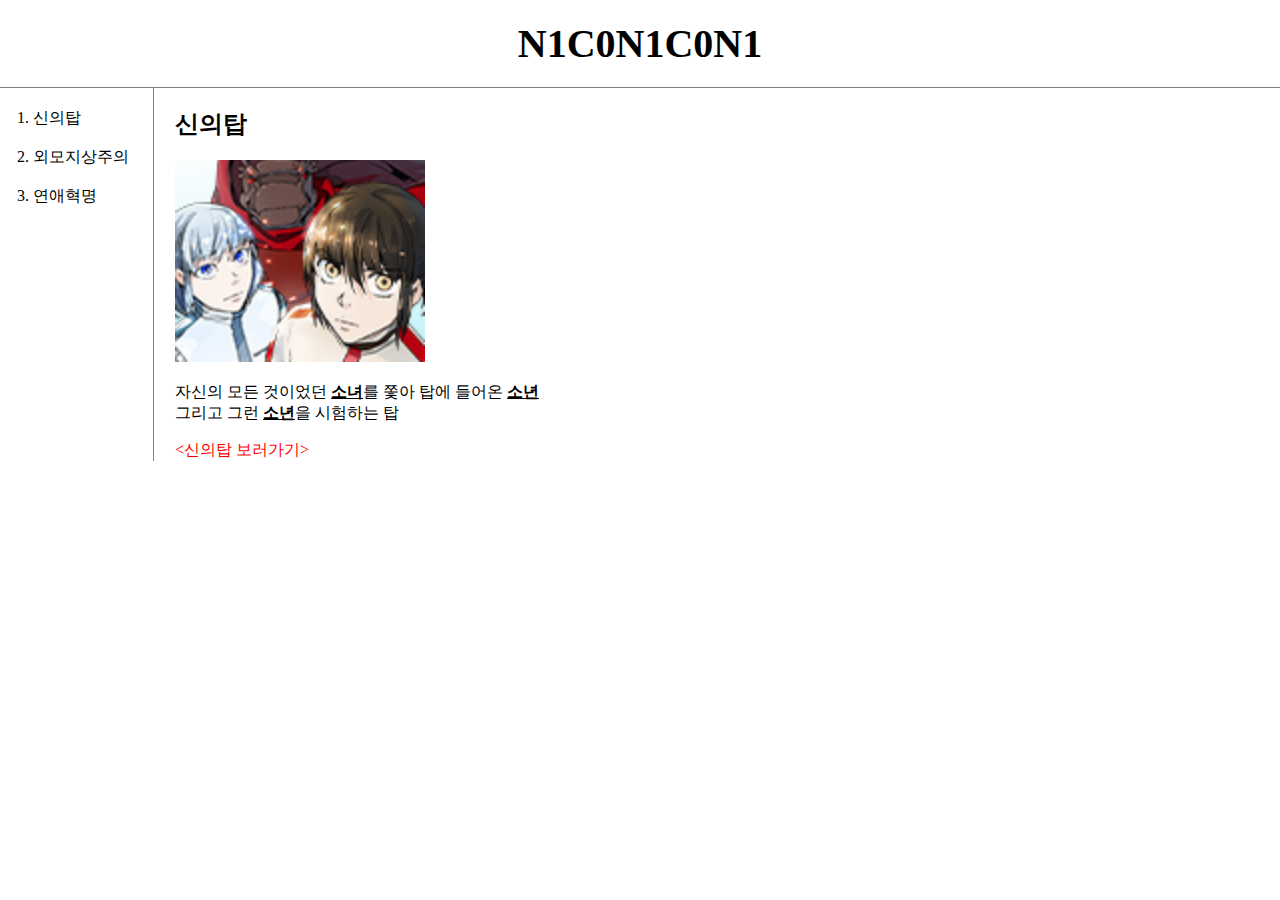
<file: index.html>
<!DOCTYPE html>
<html >
  <head>
    <meta charset="utf-8">
    <title>N1C0N1C0N1</title>
    <!-- Global site tag (gtag.js) - Google Analytics -->
<script async src="https://www.googletagmanager.com/gtag/js?id=G-HJE8MBSW4X"></script>
<script>
  window.dataLayer = window.dataLayer || [];
  function gtag(){dataLayer.push(arguments);}
  gtag('js', new Date());

  gtag('config', 'G-HJE8MBSW4X');
</script>
<link rel="stylesheet" href="style.css">

  </head>

  <body>
    <h1><a href="index.html">N1C0N1C0N1</a></h1>
    <div id="grid">
  <ol>

      <li><a href="1.html">신의탑</a></li><br>
      <li><a href="2.html">외모지상주의</a></li><br>
      <li><a href="3.html">연애혁명 </a></li>
    </ol>
    <div id="article">
    <h2>신의탑</h2>
<img src="13.jpg" width="250">
    <p>자신의 모든 것이었던 <strong><u>소녀</u></strong>를 쫓아 탑에 들어온 <strong><u>소년</u></strong> <br>
그리고 그런 <strong><u>소년</u></strong>을 시험하는 탑</p>

<a class="a1" href="https://comic.naver.com/webtoon/list?titleId=183559" target="_blank" title="신의탑"><신의탑 보러가기></a>

</div>
  </body>
</html>
</file>
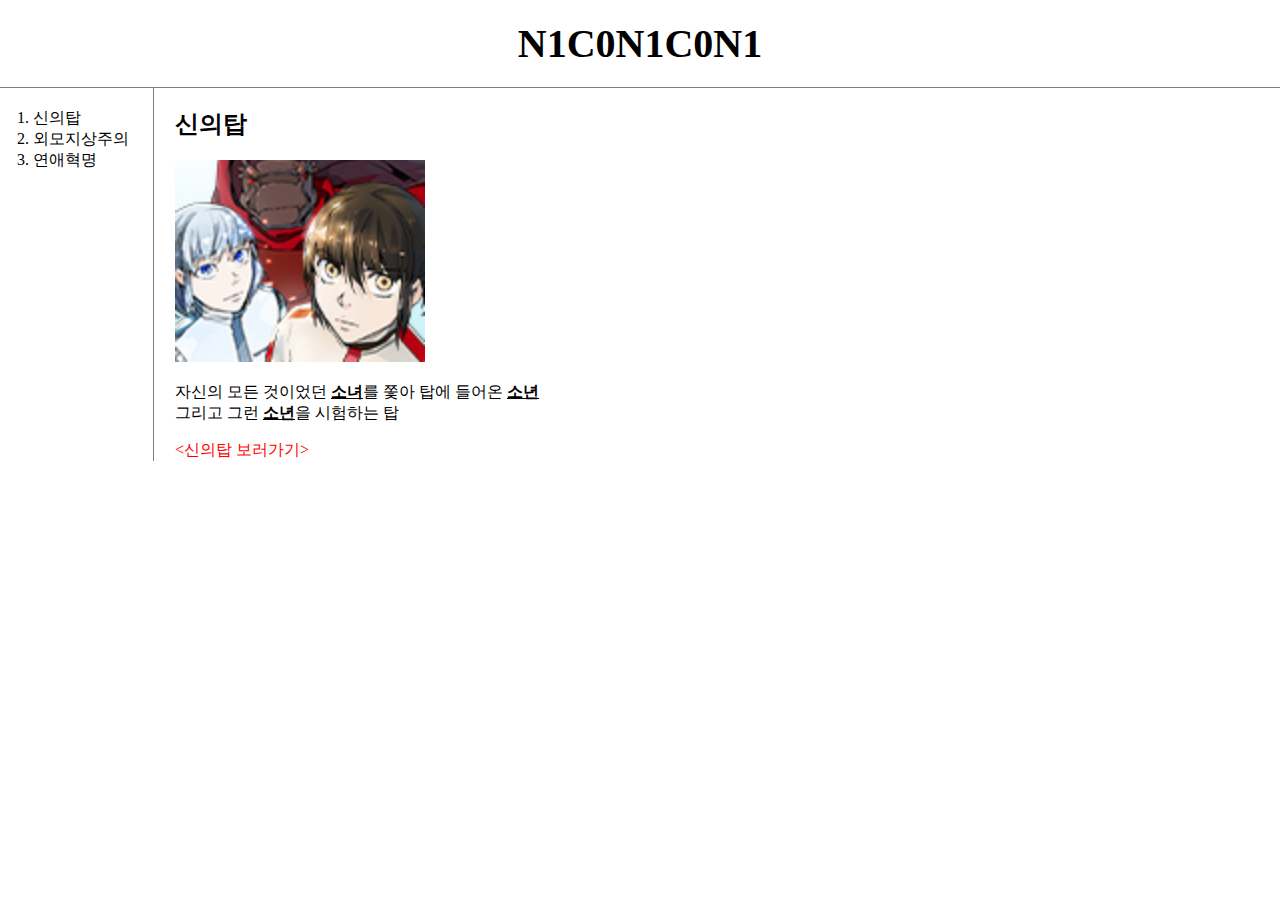
<file: 1.html>
<!DOCTYPE html>
<html >
  <head>
    <meta charset="utf-8">
    <title>N1C0N1C0N1</title>
    <!-- Global site tag (gtag.js) - Google Analytics -->
<script async src="https://www.googletagmanager.com/gtag/js?id=G-HJE8MBSW4X"></script>
<script>
  window.dataLayer = window.dataLayer || [];
  function gtag(){dataLayer.push(arguments);}
  gtag('js', new Date());

  gtag('config', 'G-HJE8MBSW4X');
</script>
<link rel="stylesheet" href="style.css">

  </head>

  <body>
    <h1><a href="index.html">N1C0N1C0N1</a></h1>
    <div id="grid">
  <ol>

      <li><a href="1.html">신의탑</a></li>
      <li><a href="2.html">외모지상주의</a></li>
      <li><a href="3.html">연애혁명 </a></li>
    </ol>
    <div id="article">
    <h2>신의탑</h2>
<img src="13.jpg" width="250">
    <p>자신의 모든 것이었던 <strong><u>소녀</u></strong>를 쫓아 탑에 들어온 <strong><u>소년</u></strong> <br>
그리고 그런 <strong><u>소년</u></strong>을 시험하는 탑</p>

<a class="a1" href="https://comic.naver.com/webtoon/list?titleId=183559" target="_blank" title="신의탑"><신의탑 보러가기></a>

</div>
  </body>
</html>
</file>
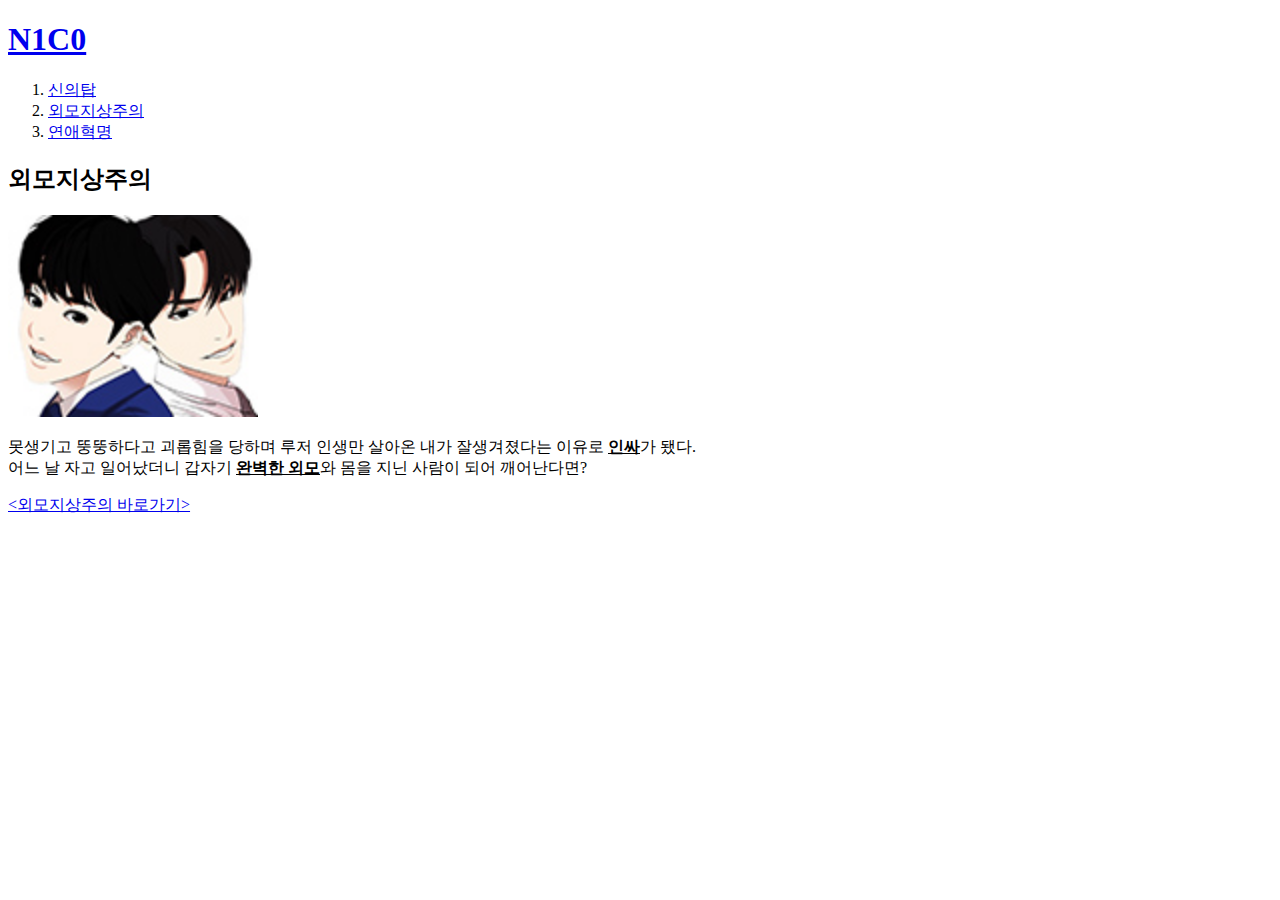
<file: 2.html>
<!DOCTYPE html>
<html >
  <head>
    <meta charset="utf-8">
    <title>N1C0</title>
  </head>
  <body>
    <h1><a href="index.html">N1C0</a></h1>
    <ol>
      <li><a href="1.html">신의탑</a></li>
      <li><a href="2.html">외모지상주의</a></li>
      <li><a href="3.html">연애혁명 </a></li>
    </ol>
    <h2>외모지상주의</h2>
<img src="14.jpg" width="250">
    <p>못생기고 뚱뚱하다고 괴롭힘을 당하며 루저 인생만 살아온 내가 잘생겨졌다는 이유로 <strong><u>인싸</u></strong>가 됐다.<br>

어느 날 자고 일어났더니 갑자기 <strong><u>완벽한 외모</u></strong>와 몸을 지닌 사람이 되어 깨어난다면?</p>

<a href="https://comic.naver.com/webtoon/list?titleId=641253" target="_blank" title="외모지상주의"><외모지상주의 바로가기></a>


  </body>
</html>
</file>
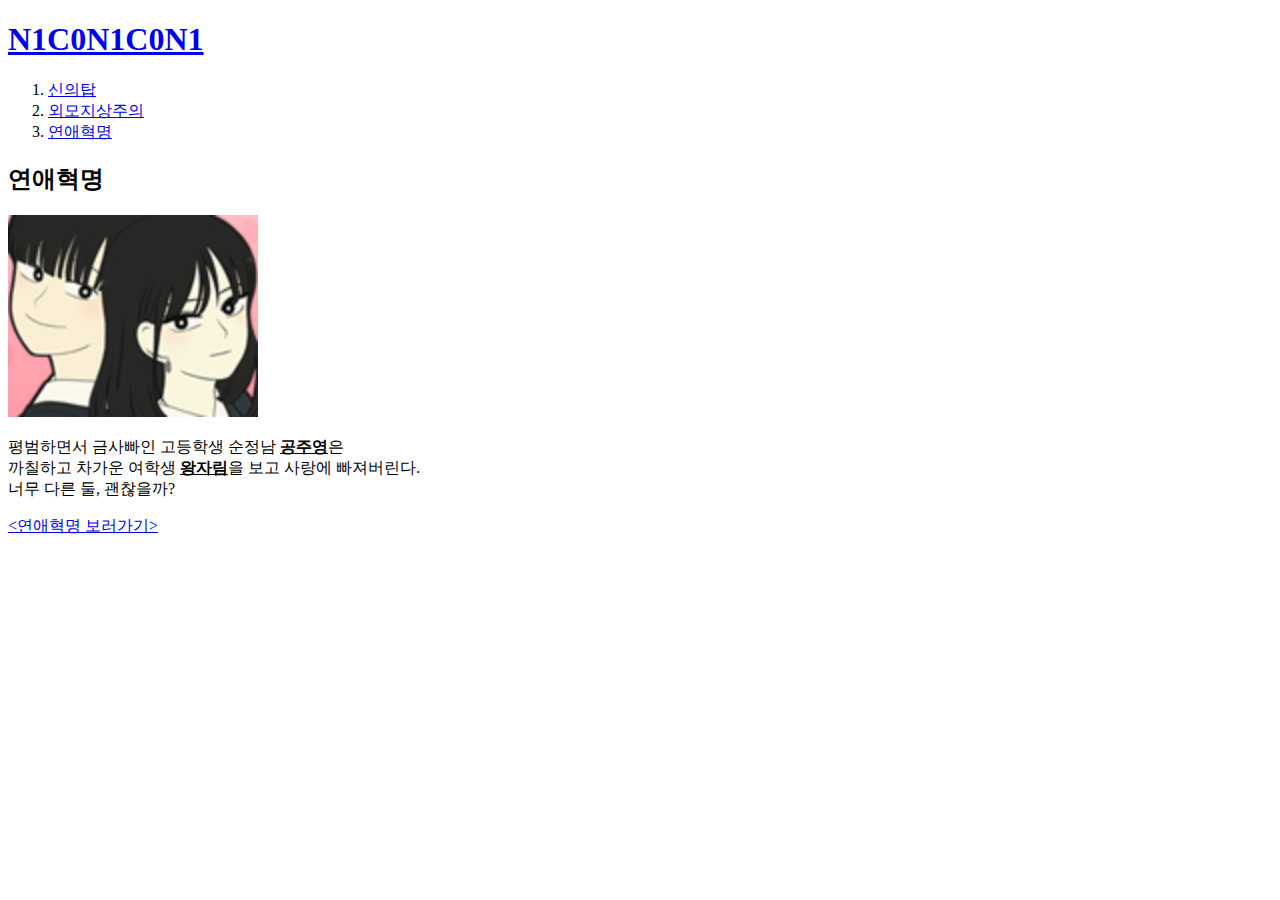
<file: 3.html>
<!DOCTYPE html>
<html >
  <head>
    <meta charset="utf-8">
    <title>N1C0N1C0N1</title>
    <!-- Global site tag (gtag.js) - Google Analytics -->
<script async src="https://www.googletagmanager.com/gtag/js?id=G-HJE8MBSW4X"></script>
<script>
  window.dataLayer = window.dataLayer || [];
  function gtag(){dataLayer.push(arguments);}
  gtag('js', new Date());

  gtag('config', 'G-HJE8MBSW4X');
</script>
  </head>
  <body>
    <h1><a href="index.html">N1C0N1C0N1</a></h1>
    <ol>
      <li><a href="1.html">신의탑</a></li>
      <li><a href="2.html">외모지상주의</a></li>
      <li><a href="3.html">연애혁명 </a></li>
    </ol>
    <h2>연애혁명</h2>
<img src="16.jpg" width="250">
    <p>평범하면서 금사빠인 고등학생 순정남 <strong><u>공주영</u></strong>은<br>
까칠하고 차가운 여학생 <strong><u>왕자림</u></strong>을 보고 사랑에 빠져버린다.<br>
너무 다른 둘, 괜찮을까?
</p>

<a href="https://comic.naver.com/webtoon/list?titleId=570503&weekday=thu" target="_blank" title="연애혁명"><연애혁명 보러가기></a>


  </body>
</html>
</file>
<file: style.css>
body{
  margin:0;
}
  a {
    text-decoration: none;
    color: black;
  }
  h1{
    font-size: 40px;
    text-align: center;
    border-bottom: gray 1px solid;
    margin: 0;
    padding: 20px;
  }
ol{
  border-right: 1px solid gray;
  width: 100px;
  margin:0;
  padding: 20px;
}
#grid {
  display: grid;
  grid-template-columns:  150px 1fr;
}
#grid ol{
  padding-left: 33px;
}
#article{
  padding-left: 25px;

}
@media(max-width:800px){
  #grid{
    display: block;
  }
    ol{
      border-right: none;
  }
  h1{
border-bottom:none;
}
}
.a1{
  color: red
}
</file>
